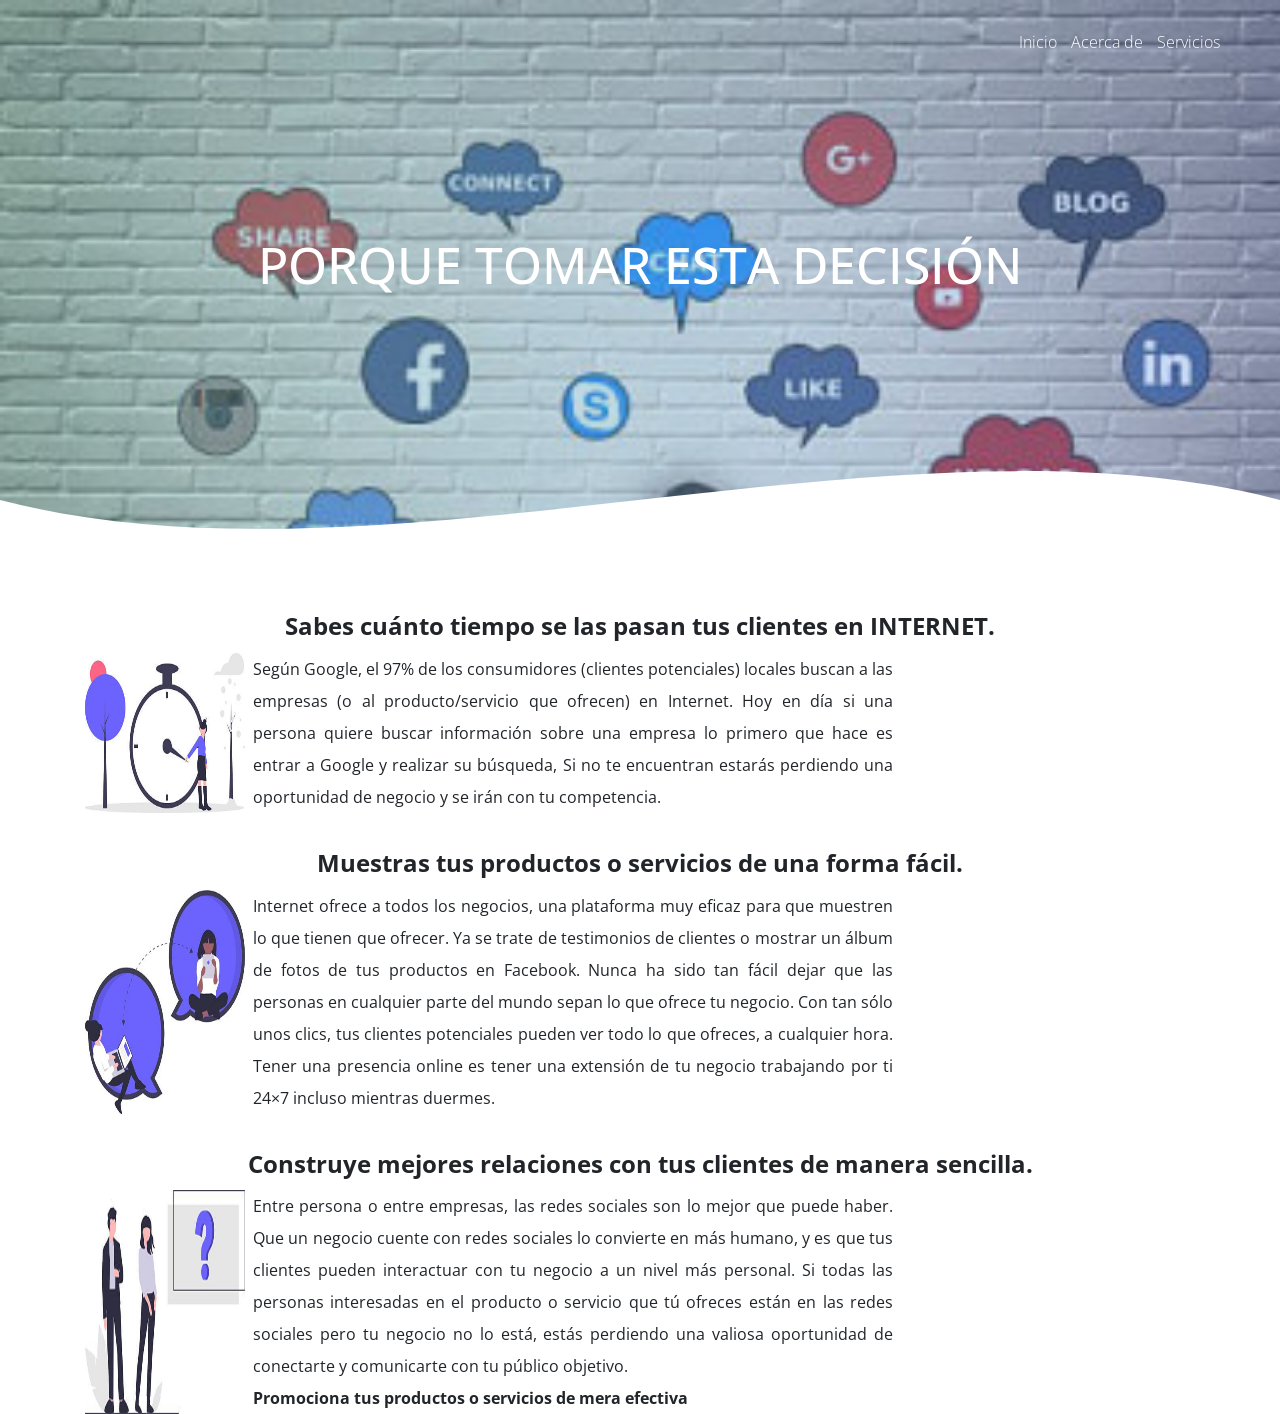
<file: acercade.html>
<!DOCTYPE html>
<html lang="en">
    <meta charset="UTF-8">
    <meta name="description" content="Aplicación para control de bienes y suministros">
    <meta name="keywords" content="asdaven">
    <meta name="author" content="Ballester Héctor @ballesterhector">
    <meta name="viewport" content="width=device-width, user-scalable=0,initial-scale=1.0,maximum-scale=1.0,minimum-scale=1.0">
    <meta http-equiv="X-UA-Compatible" content="ie=edge">
    <title>ASDAven On Line</title>
    <link rel="shortcut icon" href="imgOptimizadas/asda.png" type="image/x-icon">
    <link rel="stylesheet" href="css/bootstrap.min.css" typy="text/css">
    <link rel="stylesheet" href="css/estilos.css">
    <link href="https://fonts.googleapis.com/css?family=Open+Sans:300,400,700,800&display=swap" rel="stylesheet"> 
</head>
<style>
    h2{
        text-align: center;
        font-size: 1.5em;
        margin-top: 1.5em;
        margin-bottom: 0.5em;
    }
    p{
        margin: auto;
        width: 40em;
        text-align: justify;
        font-size: 1em;
        line-height: 2em;
    }
    .ninos{
        display: flex;
        flex-flow: row;
    }
    .ninos >p{
        margin-left: 0.5em;
    }
    
    img{
        width: 10em;
    }

    .porque{
        margin-top: 8em;
    }

    </style>
<body>
    <header>
        <nav>
            <a href="index.html">Inicio</a>
            <a href="acercade.html">Acerca de</a>
            <a href="servicios.html">Servicios</a>
        </nav>
        <section class="textos-header">
            <h1>PORQUE TOMAR ESTA DECISIÓN</h1>
        </section>
        <div class="wave" style="height: 150px; overflow: hidden;">
            <svg viewBox="0 0 500 150" preserveAspectRatio="none" style="height: 100%; width: 100%;">
                <path d="M0.00,49.98 C150.00,150.00 349.20,-50.00 500.00,49.98 L500.00,150.00 L0.00,150.00 Z"
                    style="stroke: none; fill: #fff;"></path>
            </svg>
        </div>
    </headerclass="headeracercade">
    <div class="container">
        <div class="porque">
            <h2>
                <strong>Sabes cuánto tiempo se las pasan tus clientes en INTERNET.</strong>
            </h2>
            <div class="ninos">
                <img src="imgOptimizadas/muchachahora.jpg" alt="muchacha" loading="lazy">
                <p>
                    Según Google, el 97% de los consumidores (clientes potenciales) locales buscan a las empresas (o al producto/servicio que ofrecen) en Internet.
                    Hoy en día si una persona quiere buscar información sobre una empresa lo primero que hace es entrar a Google y realizar su búsqueda, Si no te encuentran estarás perdiendo una oportunidad de negocio y se irán con tu competencia.
                </p>
            </div>
        </div>
        <div class="ventajas">
            <h2>
                <strong>
                    Muestras tus productos o servicios de una forma fácil.
                </strong>
            </h2>
            <div class="ninos">
                <img src="imgOptimizadas/ninoschateando.jpg" alt="ninos" loading="lazy">
                <p>
                Internet ofrece a todos los negocios, una plataforma muy eficaz para que muestren lo que tienen que ofrecer. Ya se trate de testimonios de clientes o mostrar un álbum de fotos de tus productos en Facebook.
                Nunca ha sido tan fácil dejar que las personas en cualquier parte del mundo sepan lo que ofrece tu negocio.
                Con tan sólo unos clics, tus clientes potenciales pueden ver todo lo que ofreces, a cualquier hora. Tener una presencia online es tener una extensión de tu negocio trabajando por ti 24×7 incluso mientras duermes.
                </p>
            </div>  
            <h2>
                <strong>
                    Construye mejores relaciones con tus clientes de manera sencilla.
                </strong>
            </h2>
            <div class="ninos">
                <img src="imgOptimizadas/faq_opt.jpg" alt="ninos" loading="lazy">
                <p>
                    Entre persona o entre empresas, las redes sociales son lo mejor que puede haber. Que un negocio cuente con redes sociales lo convierte en más humano, y es que tus clientes pueden interactuar con tu negocio a un nivel más personal.
                    Si todas las personas interesadas en el producto o servicio que tú ofreces están en las redes sociales pero tu negocio no lo está, estás perdiendo una valiosa oportunidad de conectarte y comunicarte con tu público objetivo.
                  <br>
                    <strong>Promociona tus productos o servicios de mera efectiva</strong>
                </p>
            </div>  
              
        </div>
    </div>
</body>
</html>
</file>
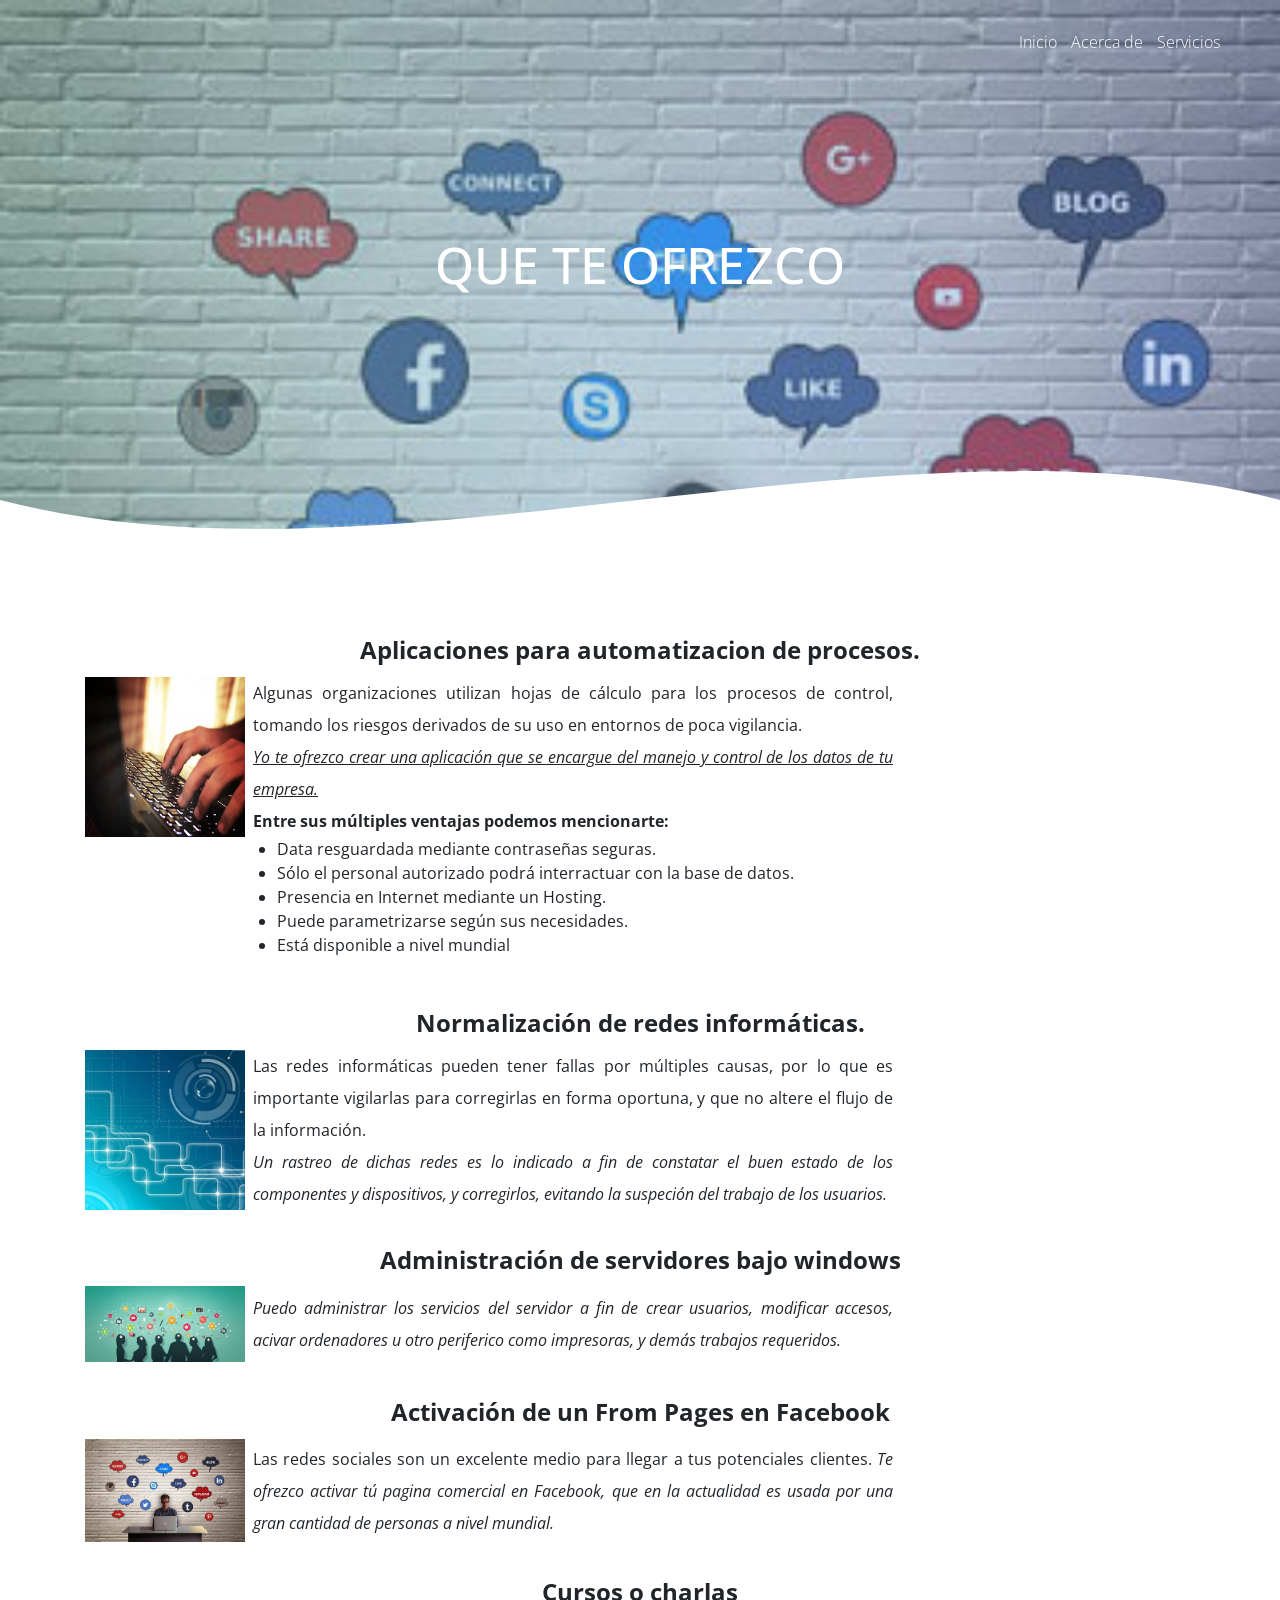
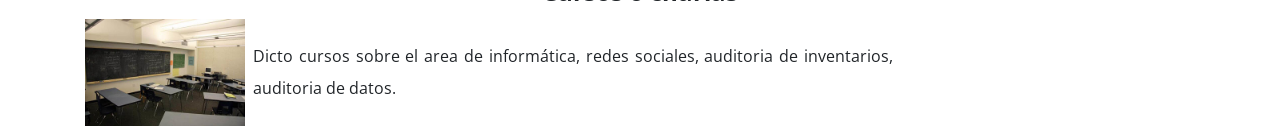
<file: servicios.html>
<!DOCTYPE html>
<html lang="en">
    <meta charset="UTF-8">
    <meta name="description" content="Aplicación para control de bienes y suministros">
    <meta name="keywords" content="asdaven">
    <meta name="author" content="Ballester Héctor @ballesterhector">
    <meta name="viewport" content="width=device-width, user-scalable=0,initial-scale=1.0,maximum-scale=1.0,minimum-scale=1.0">
    <meta http-equiv="X-UA-Compatible" content="ie=edge">
    <title>ASDAven On Line</title>
    <link rel="shortcut icon" href="imgOptimizadas/asda.png" type="image/x-icon">
    <link rel="stylesheet" href="css/bootstrap.min.css" typy="text/css">
    <link rel="stylesheet" href="css/estilos.css">
    <link href="https://fonts.googleapis.com/css?family=Open+Sans:300,400,700,800&display=swap" rel="stylesheet"> 
</head>
<style>
    h2{
        text-align: center;
        font-size: 1.5em;
        margin-top: 1.5em;
        margin-bottom: 0.5em;
    }
    p{
        margin: auto;
        width: 40em;
        text-align: justify;
        font-size: 1em;
        line-height: 2em;
    }
    .porque{
        display: flex;
        flex-flow: column;
    }

    .excel{
        display: flex;
        flex-flow: row;
    }
    .excel >p{
        margin-left: 0.5em;
    }

    .ninos{
        display: flex;
        flex-flow: row;
    }
    .ninos >p{
        margin-left: 0.5em;
    }
    
    img{
        width: 10em;
    }

    .ul {
        margin-left: 12em;
    }
</style>
<body>
    <header>
        <nav>
            <a href="index.html">Inicio</a>
            <a href="acercade.html">Acerca de</a>
            <a href="servicios.html">Servicios</a>
        </nav>
        <section class="textos-header">
            <h1>QUE TE OFREZCO</h1>
        </section>
        <div class="wave" style="height: 150px; overflow: hidden;">
            <svg viewBox="0 0 500 150" preserveAspectRatio="none" style="height: 100%; width: 100%;">
                <path d="M0.00,49.98 C150.00,150.00 349.20,-50.00 500.00,49.98 L500.00,150.00 L0.00,150.00 Z"
                    style="stroke: none; fill: #fff;"></path>
            </svg>
        </div>
    </header>
    <div class="container">
        <div class="porque">
            <h2>
                <strong>Aplicaciones para automatizacion de procesos.</strong>
            </h2>
            <div class="excel">
                <img src="imgOptimizadas/manoteclado_opt.jpg" alt="muchacha" loading="lazy">
                <p>
                    Algunas organizaciones utilizan hojas de cálculo para los procesos de control, tomando los riesgos derivados de su uso en entornos de poca vigilancia.
                    <br>
                    <em>
                        <u>
                            Yo te ofrezco crear una aplicación que se encargue del manejo y control de los datos de tu empresa.
                        </u>    
                    </em>
                    <br>
                    <strong style="margin:0;">Entre sus múltiples ventajas podemos mencionarte:</strong>
                </p>
            </div> 
            <div class="ul">   
                <ul>
                    <li>Data resguardada mediante contraseñas seguras.</li>
                    <li>Sólo el personal autorizado podrá interractuar con la base de datos.</li>
                    <li>Presencia en Internet mediante un Hosting.</li>
                    <li>Puede parametrizarse según sus necesidades.</li>
                    <li>Está disponible a nivel mundial</li>
                </ul>
            </div>
        </div>
        <div class="ventajas">
            <h2>
                <strong>
                    Normalización de redes informáticas.
                </strong>
            </h2>
            <div class="ninos">
                <img src="imgOptimizadas/redesazul_opt.jpg" alt="ninos" loading="lazy">
                <p>
                    Las redes informáticas pueden tener fallas por múltiples causas, por lo que es importante vigilarlas 
                    para corregirlas en forma oportuna, y que no altere el flujo de la información.
                    <br>
                    <em> 
                        Un rastreo de dichas redes es lo indicado a fin de constatar el buen estado de los 
                        componentes y dispositivos, y corregirlos,
                        evitando la suspeción del trabajo de los usuarios.
                    </em>

                </p>
            </div>  
            <h2>
                <strong>
                    Administración de servidores bajo windows
                </strong>
            </h2>
            <div class="ninos">
                <img src="imgOptimizadas/personaspensando_opt.jpg" alt="ninos" loading="lazy">
                <p>
                  <em>
                    Puedo administrar los servicios del servidor a fin de crear usuarios, modificar accesos,
                    acivar ordenadores u otro periferico como impresoras, y demás trabajos requeridos.  
                    </em>
                </p>
            </div>  
            <h2>
                <strong>
                    Activación de un From Pages en Facebook
                </strong>
            </h2>
            <div class="ninos">
                <img src="imgOptimizadas/negocios_opt.jpg" alt="ninos" loading="lazy">
                <p>
                    Las redes sociales son un excelente medio para llegar a tus potenciales clientes.
                    <em>
                        Te ofrezco activar tú pagina comercial en Facebook, que en la actualidad
                        es usada por una gran cantidad de personas a nivel mundial.  
                    </em>
                </p>
            </div>
            <h2>
                <strong>
                    Cursos o charlas 
                </strong>
            </h2>
            <div class="ninos">
                <img src="imgOptimizadas/aula_opt.jpg" alt="ninos" loading="lazy">
                <p>
                    Dicto cursos sobre el area de informática, redes sociales, auditoria de inventarios,
                    auditoria de datos.
                </p>
            </div>  
        </div>
    </div>
</body>
</html>
</file>
<file: css/estilos.css>
* {
    margin: 0;
    padding: 0;
    box-sizing: border-box;
}

body {
    font-family: 'open sans';
}

.contenedor {
    padding: 60px 0;
    width: 90%;
    max-width: 1000px;
    margin: auto;
    overflow: hidden;
}

.titulo {
    color: #642a73;
    font-size: 30px;
    text-align: center;
    margin-bottom: 60px;
}

/* Header */

header {
    width: 100%;
    height: 600px;
    background: #4ca1af;
    /* fallback for old browsers */
    background: -webkit-linear-gradient(to right, hsla(180, 31%, 55%, 0.459), hsla(220, 90%, 72%, 0.364)), url(../imgOptimizadas/negocios_opt.jpg);
    /* Chrome 10-25, Safari 5.1-6 */
    background: linear-gradient(to right, hsla(180, 31%, 55%, 0.459), hsla(220, 90%, 72%, 0.364)), url(../imgOptimizadas/negocios_opt.jpg);
    /* W3C, IE 10+/ Edge, Firefox 16+, Chrome 26+, Opera 12+, Safari 7+ */
    background-size: cover;
    background-attachment: fixed;
    position: relative;
}

nav{
    text-align: right;
    padding: 30px 50px 0 0;
}

nav > a{
    color:#fff;
    font-weight: 300;
    text-decoration: none;
    margin-right: 10px;
}

nav > a:hover{
    text-decoration: underline;
}

header .textos-header{
    display: flex;
    height: 430px;
    width: 100%;
    align-items: center;
    justify-content: center;
    flex-direction: column;
    text-align: center;
}

.textos-header h1{
    font-size: 50px;
    color:#fff;
}

.textos-header h2{
    font-size: 30px;
    font-weight: 300;
    color:#fff;
}

.wave{
    position: absolute;
    bottom: 0;
    width: 100%;
}

/* About us */

main .sobre-nosotros{
    padding: 30px 0 60px 0;
}
.contenedor-sobre-nosotros{
    display: flex;
    justify-content: space-evenly;
}

.imagen-about-us{
    width: 48%;
}

.sobre-nosotros .contenido-textos{
    width: 48%;
}

.contenido-textos h3{
    margin-bottom: 15px;
}

.contenido-textos h3 span{
    background: #4d0686;
    color: #fff;
    border-radius: 50%;
    display: inline-block;
    text-align: center;
    width: 30px;
    height: 30px;
    padding: 2px;
    box-shadow: 0 0 6px 0 rgba(0, 0, 0, .5);
    margin-right: 5px;
}

.contenido-textos p{
    padding: 0px 0px 30px 15px;
    font-weight: 300;
    text-align: justify;
}

/* Galeria */


.portafolio{
    background: #f2f2f2;
}

.galeria-port{
    display: flex;
    justify-content: space-evenly;
    flex-wrap: wrap;
}

.imagen-port{
    width: 24%;
    margin-bottom: 10px;
    overflow: hidden;
    position: relative;
    cursor: pointer;
    box-shadow: 0 0 6px 0 rgba(0, 0, 0, .5);
}

.imagen-port > img{
    width: 100%;
    height: 100%;
    object-fit: cover;
    display: block;
}

.hover-galeria{
    position: absolute;
    width: 100%;
    height: 100%;
    top: 0;
    transform: scale(0);
    background: hsla(273,91%,27%, 0.7);
    transition: transform .5s;
    display: flex;
    justify-content: center;
    align-items: center;
    flex-direction: column;
}

.hover-galeria img{
    width: 50px;
}

.hover-galeria p{
    color: #fff;
}

.imagen-port:hover .hover-galeria{
    transform: scale(1);
}

/* Clients */

.cards{
    display: flex;
    justify-content: space-evenly;
}

.cards .card{
    background: #4d0686;
    display: flex;
    width: 46%;
    height: 200px;
    align-items: center;
    justify-content: space-evenly;
    border-radius: 5px;
    box-shadow: 0 0 6px 0 rgba(0, 0, 0, 0.6);
}

.cards .card img{
    width: 100px;
    height: 100px;
    object-fit: cover;
    border: 3px solid #fff;
    border-radius: 50%;
    display: block;
}

.cards .card > .contenido-texto-card{
    width: 60%;
    color: #fff;
}

.cards .card > .contenido-texto-card p{
    font-weight: 300;
    padding-top: 5px;
}

/*  Our team */

.about-services{
    background: #f2f2f2;
    padding-bottom: 30px;
}


.servicio-cont{
    display:flex;
    justify-content: space-between;
    align-items: center;
}

.servicio-ind{
    width: 28%;
    text-align: center;
}

.servicio-ind img{
    width: 90%;
}

.servicio-ind h3{
    margin: 10px 0;
}

.servicio-ind p{
    font-weight: 300;
    text-align: justify;
}

/* footer */

footer{
    background: #414141;
    padding: 60px 0 30px 0;
    margin: auto;
    overflow: hidden;
}

.contenedor-footer{
    display: flex;
    width: 90%;
    justify-content: space-evenly;
    margin: auto;
    padding-bottom: 50px;
    border-bottom: 1px solid #ccc;
}

.content-foo{
    text-align: center;
}

.content-foo h4{
    color: #fff;
    border-bottom: 3px solid #af20d3;
    padding-bottom: 5px;
    margin-bottom: 10px;
}

.content-foo p{
    color: #ccc;
}

.titulo-final{
    text-align: center;
    font-size: 24px;
    margin: 20px 0 0 0;
    color: #9e9797;
}

@media screen and (max-width:900px){
    header{
        background-position: center;
    }

    .contenedor-sobre-nosotros{
        flex-direction: column;
        justify-content: center;
        align-items: center;
    }

    .sobre-nosotros .contenido-textos{
        width: 90%;
    }

    .imagen-about-us{
        width: 90%;
    }

    /* Galeria */

    .imagen-port{
        width: 44%;
    }

    /* Clientes */

    .cards{
        flex-direction: column;
        justify-content: center;
        align-items: center;
    }

    .cards .card{
        width: 90%;
    }

    .cards .card:first-child{
        margin-bottom: 30px;
    }

    /* servicios */

    .servicio-cont{
        justify-content: center;
        flex-direction: column;
    }

    .servicio-ind{
        width: 100%;
        text-align: center;
    }

    .servicio-ind:nth-child(1), .servicio-ind:nth-child(2){
        margin-bottom: 60px;
    }

    .servicio-ind img{
        width: 90%;
    }
}

@media screen and (max-width:500px){
    nav{
        text-align: center;
        padding: 30px 0 0 0;
    }

    nav > a{
        margin-right: 5px;
    }

    .textos-header h1{
        font-size: 35px;
    }

    .textos-header h2{
        font-size: 20px;
    }

    /* ABOUT US */

    .imagen-about-us{
        margin-bottom: 60px;
        width: 99%;
    }

    .sobre-nosotros .contenido-textos{
        width: 95%;
    }

    /* Galeria */

    .imagen-port{
        width: 95%;
    }

    /* Clients */

    .cards .card{
        height: 450px;
        display: flex;
        flex-direction: column;
        align-items: center;
    }

    .cards .card img{
        width: 90px;
        height: 90px;
    }

    /* Footer */

    .contenedor-footer{
        flex-direction: column;
        border: none;
    }

    .content-foo{
        margin-bottom: 20px;
        text-align: center;
    }

    .content-foo h4{
        border: none;
    }

    .content-foo p{
        color: #ccc;
        border-bottom: 1px solid #f2f2f2;
        padding-bottom: 20px;
    }

    .titulo-final{
        font-size: 20px;
    }
}
</file>
